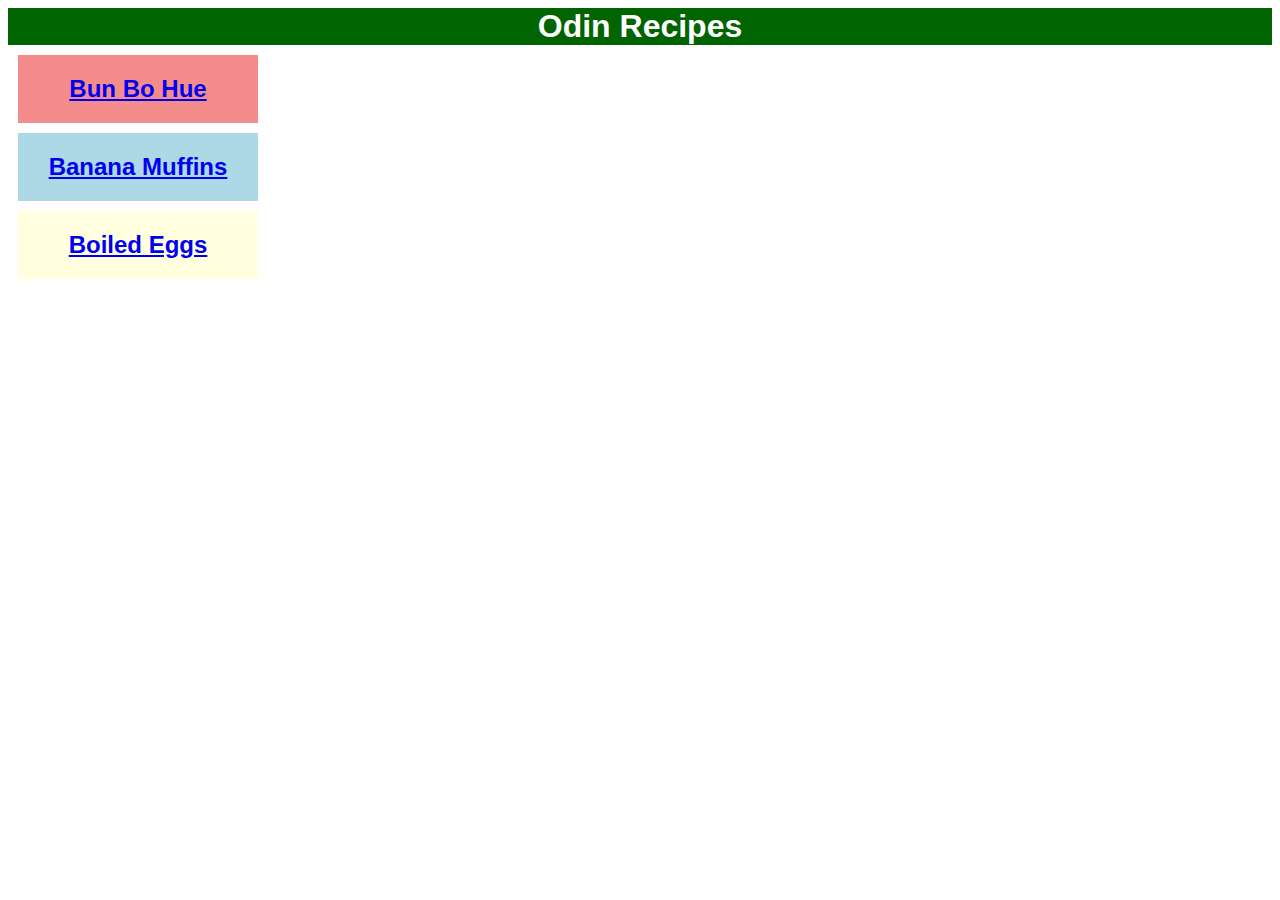
<file: index.html>
<!DOCTYPE html>
<html lang="en">
   <head>
      <meta charset="UTF-8">
      <title>Odin Recipes</title>
      <link rel="stylesheet" href="styles.css">
   </head>

   <body>
      <h1>Odin Recipes</h1>
               <div class="recipes" id="bbh"><a href="./recipes/bun-bo-hue.html" target="_blank" rel="noopener noreferrer">Bun Bo Hue</a></div>
            
               <div class="recipes" id="banana"><a href="./recipes/banana-muffins.html" target="_blank" rel="noopener noreferrer">Banana Muffins</a></div></li>
            
               <div class="recipes" id="eggs"><a href="./recipes/boiled-egg.html" target="_blank" rel="noopener noreferrer">Boiled Eggs</a></div></li>   

         
   </body>



</html>
</file>
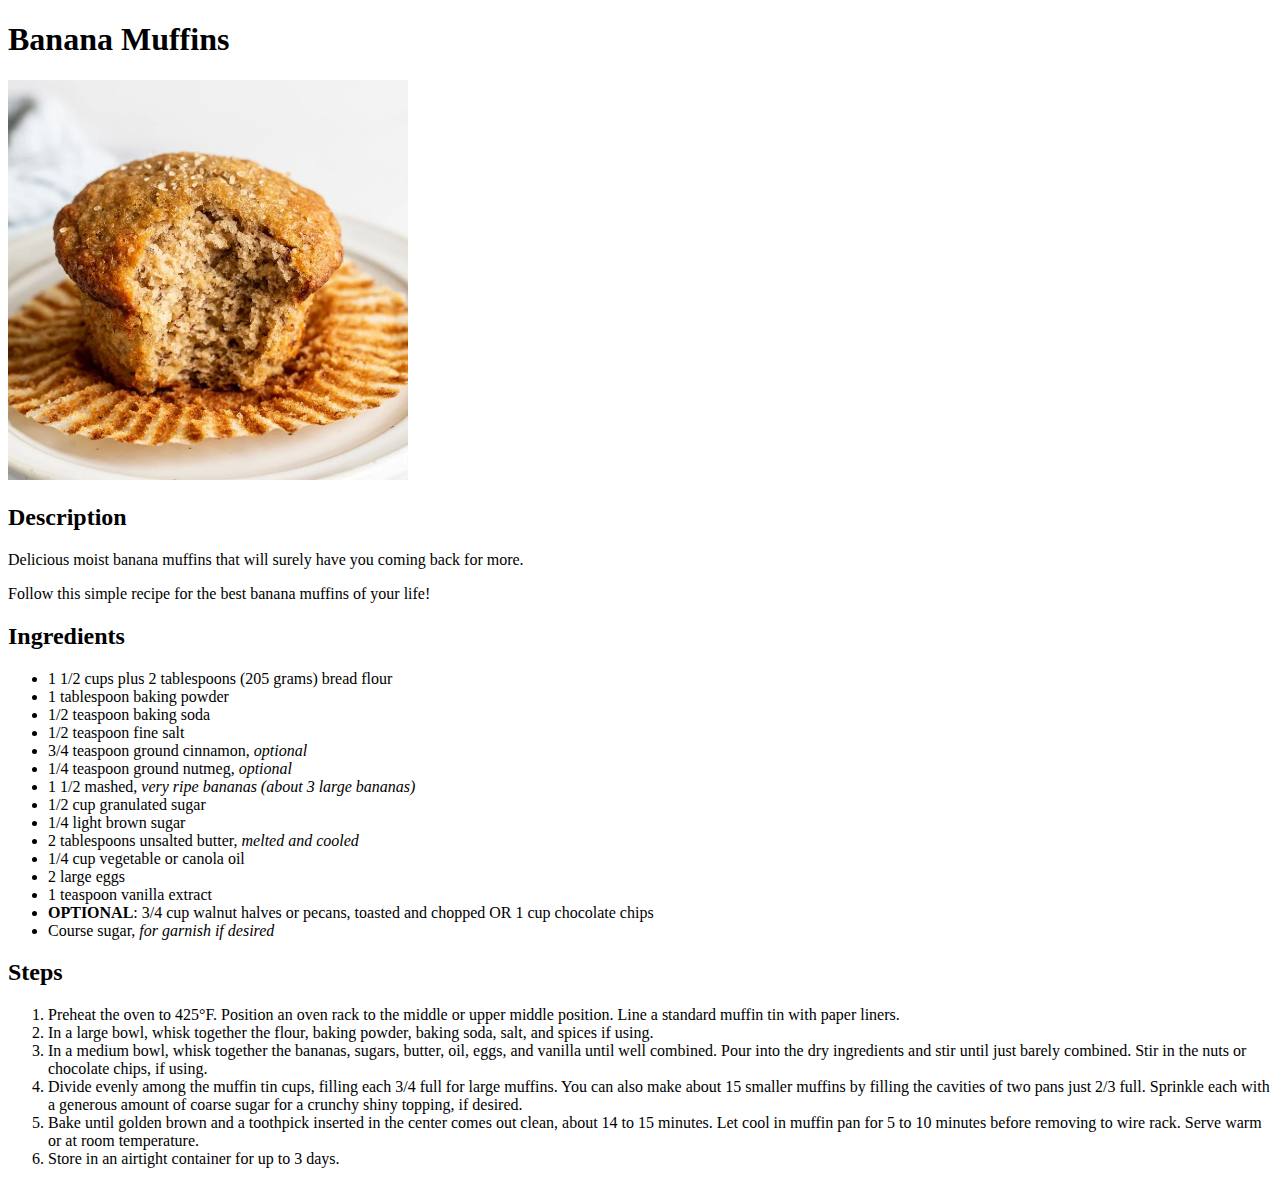
<file: recipes/banana-muffins.html>
<!DOCTYPE html>
<html lang="en">
   <head>
      <meta charset="UTF-8">
      <title>Banana Muffins</title>
   </head>

   <body>
      <h1>Banana Muffins</h1>

      <img src="../images/banana-muffins.jpg" alt="Banana Muffin" height="400" width="400">
      
      <h2>Description</h2>
         Delicious moist banana muffins that will surely have you coming back for more.
         <p>Follow this simple recipe for the best banana muffins of your life! </p>

      <h2>Ingredients</h2>
         <ul>
            <li>1 1/2 cups plus 2 tablespoons (205 grams) bread flour</li>
            <li>1 tablespoon baking powder</li>
            <li>1/2 teaspoon baking soda</li>
            <li>1/2 teaspoon fine salt</li>
            <li>3/4 teaspoon ground cinnamon, <em>optional</em></li>
            <li>1/4 teaspoon ground nutmeg, <em>optional</em></li>
            <li>1 1/2 mashed, <em>very ripe bananas (about 3 large bananas)</em></li>
            <li>1/2 cup granulated sugar</li>
            <li>1/4 light brown sugar</li>
            <li>2 tablespoons unsalted butter, <em>melted and cooled</em></li>
            <li>1/4 cup vegetable or canola oil</li>
            <li>2 large eggs</li>
            <li>1 teaspoon vanilla extract</li>
            <li><strong>OPTIONAL</strong>: 3/4 cup walnut halves or pecans, toasted and chopped OR 1 cup chocolate chips</li>
            <li>Course sugar, <em>for garnish if desired</em></li>
           
         </ul>

      <h2>Steps</h2>   
         <ol>
            <li>Preheat the oven to 425°F. Position an oven rack to the middle or upper middle position. Line a standard muffin tin with paper liners. </li>
            <li>In a large bowl, whisk together the flour, baking powder, baking soda, salt, and spices if using.</li>
            <li>In a medium bowl, whisk together the bananas, sugars, butter, oil, eggs, and vanilla until well combined. Pour into the dry ingredients and stir until just barely combined. Stir in the nuts or chocolate chips, if using.</li>
            <li>Divide evenly among the muffin tin cups, filling each 3/4 full for large muffins. You can also make about 15 smaller muffins by filling the cavities of two pans just 2/3 full. Sprinkle each with a generous amount of coarse sugar for a crunchy shiny topping, if desired.</li>
            <li>Bake until golden brown and a toothpick inserted in the center comes out clean, about 14 to 15 minutes. Let cool in muffin pan for 5 to 10 minutes before removing to wire rack. Serve warm or at room temperature.</li>
            <li>Store in an airtight container for up to 3 days.</li>
         </ol>


   </body>
</html>
</file>
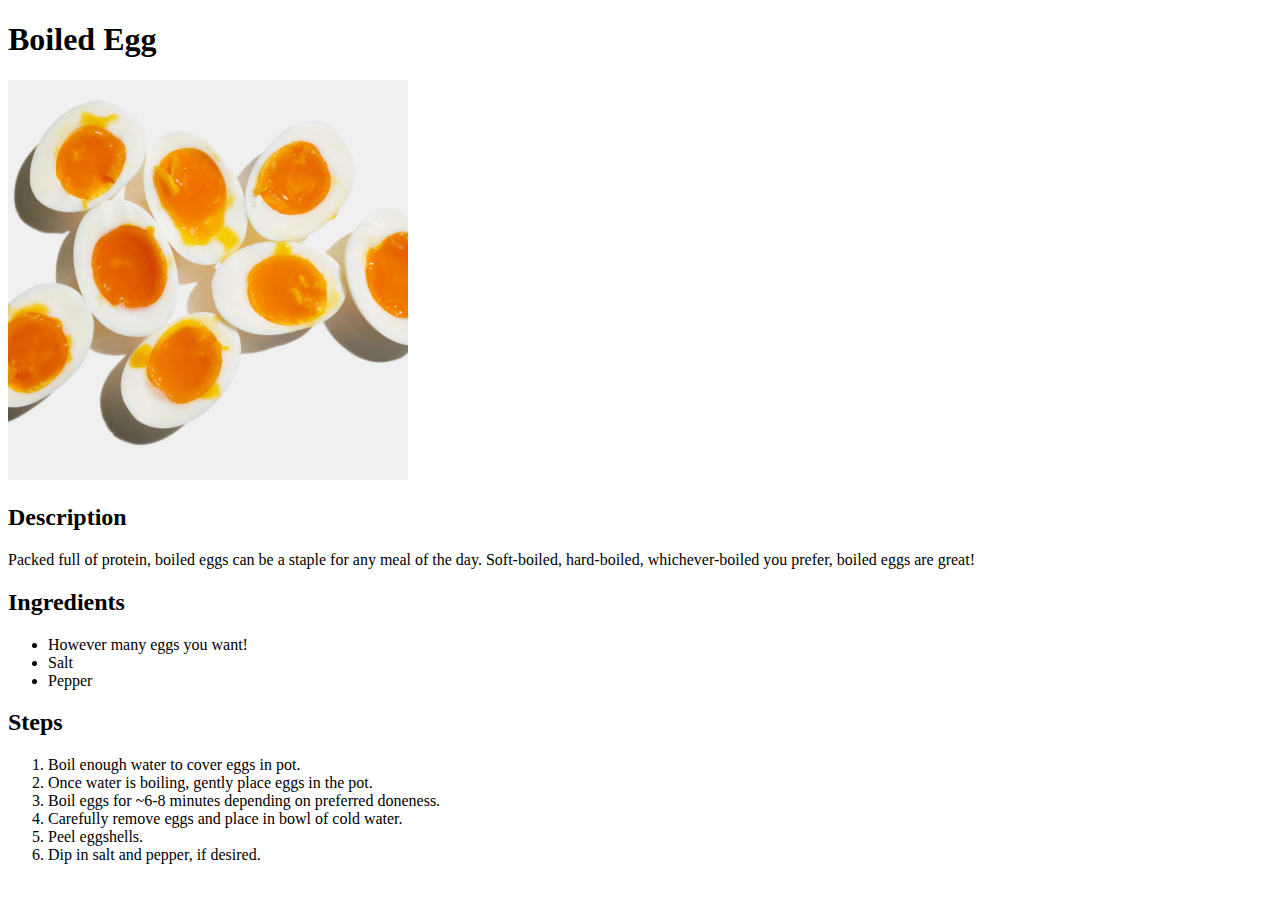
<file: recipes/boiled-egg.html>
<!DOCTYPE html>
<html lang="en">
<head>
   <meta charset="UTF-8">
   <title>Boiled Egg</title>
</head>

<body>
   <h1>Boiled Egg</h1>

   <img src="../images/boiled-eggs.jpg" alt="Boiled eggs" height="400" width="400">
   
   <h2>Description</h2>
   Packed full of protein, boiled eggs can be a staple for any meal of the day. Soft-boiled, hard-boiled, whichever-boiled you prefer, boiled eggs are great!

   <h2>Ingredients</h2>
      <ul>
         <li>However many eggs you want!</li>
         <li>Salt</li>
         <li>Pepper</li>
      </ul>

   <h2>Steps</h2>
      <ol>
         <li>Boil enough water to cover eggs in pot.</li>
         <li>Once water is boiling, gently place eggs in the pot.</li>
         <li>Boil eggs for ~6-8 minutes depending on preferred doneness.</li>
         <li>Carefully remove eggs and place in bowl of cold water.</li>
         <li>Peel eggshells.</li>
         <li>Dip in salt and pepper, if desired.</li>
      </ol>   
</body>
</html>
</file>
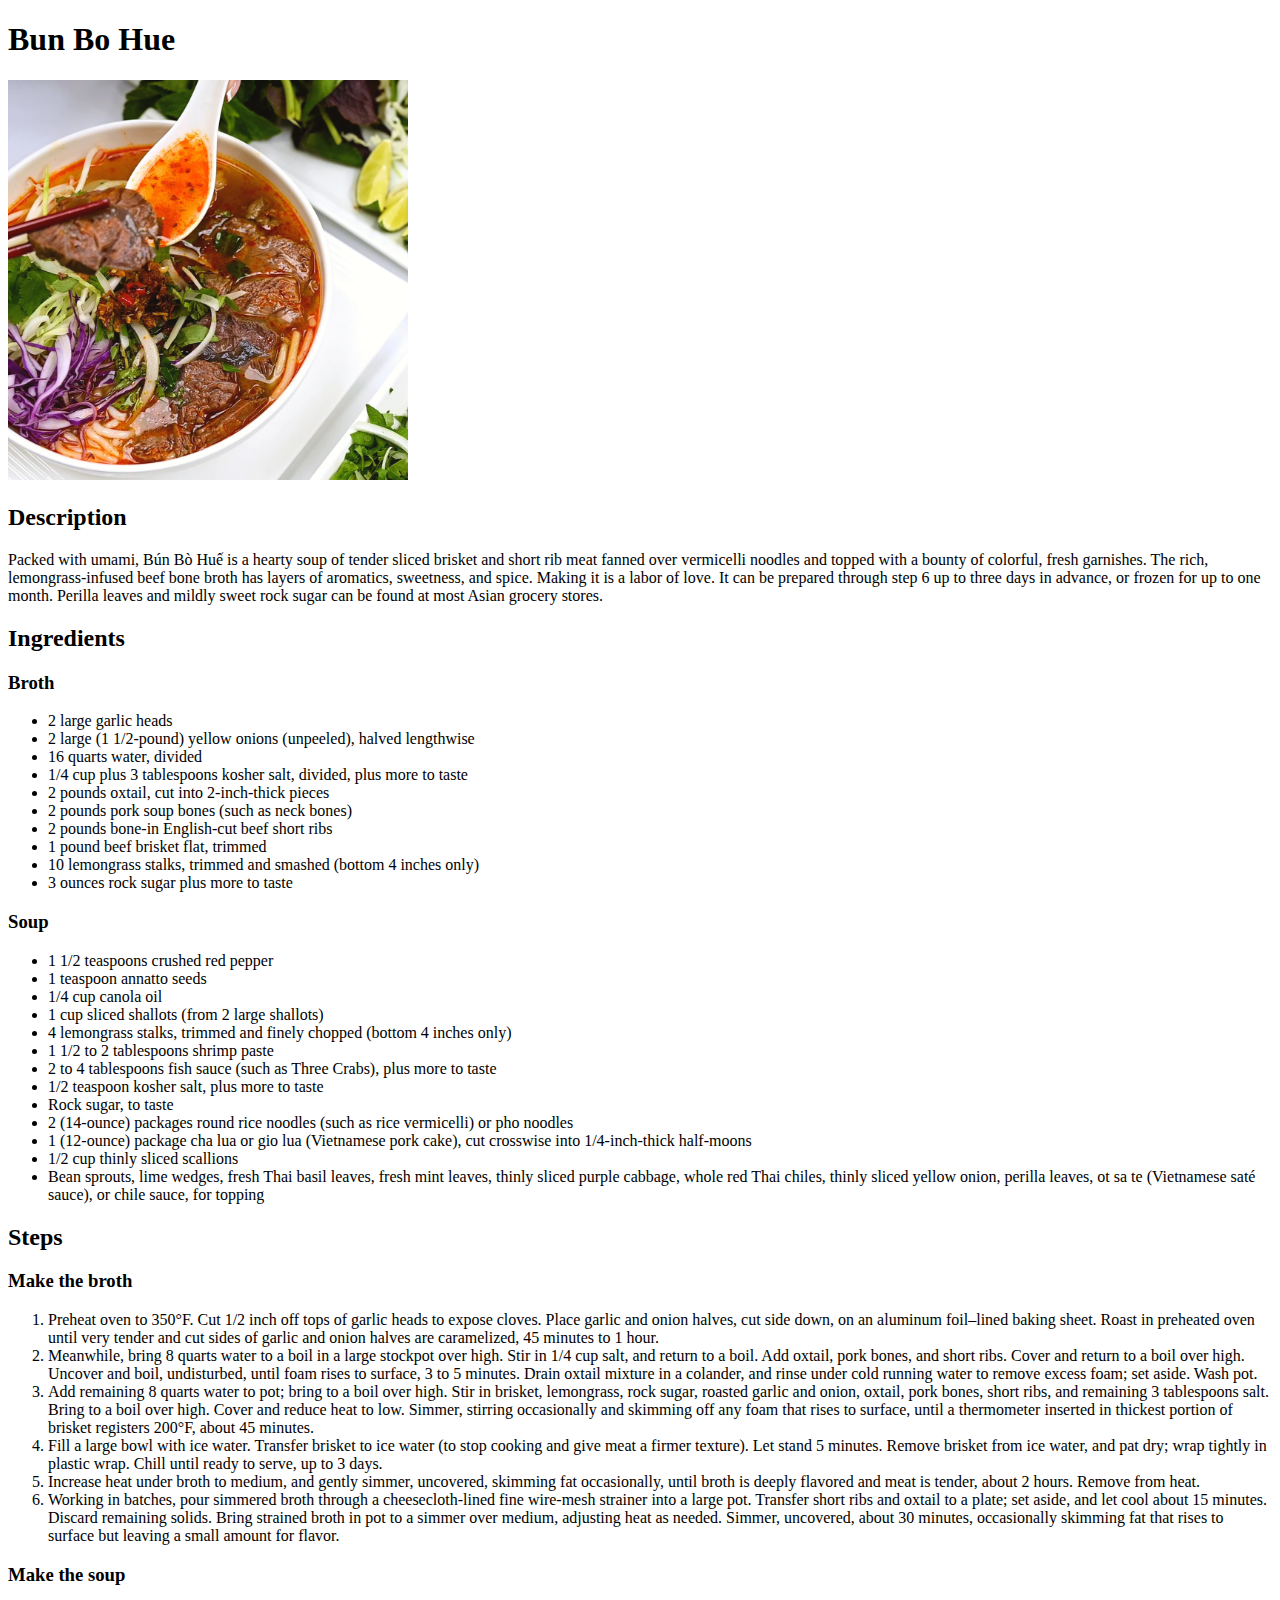
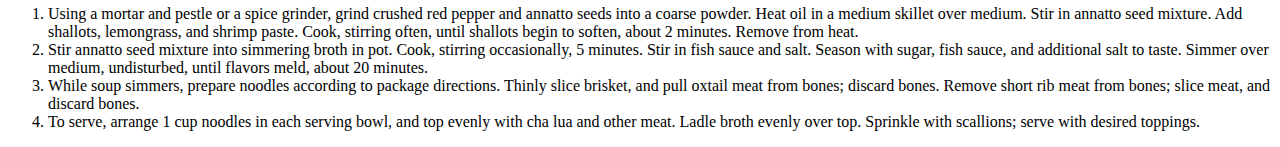
<file: recipes/bun-bo-hue.html>
<!DOCTYPE html>
<html lang="en">
   <head>
      <meta charset="UTF-8">
      <title>Bun Bo Hue</title>
   </head>


   <body>
      <h1>Bun Bo Hue</h1>

      <img src="../images/BunBoHueBowl.jpg" alt="Bowl of Bun Bo Hue" height="400" width="400">

      <h2>Description</h2>

      Packed with umami, Bún Bò Huế is a hearty soup of tender sliced brisket and short rib meat fanned over vermicelli noodles and topped with a bounty of colorful, fresh garnishes. The rich, lemongrass-infused beef bone broth has layers of aromatics, sweetness, and spice. Making it  is a labor of love. It can be prepared through step 6 up to three days in advance, or frozen for up to one month. Perilla leaves and mildly sweet rock sugar can be found at most Asian grocery stores.

      <h2>Ingredients</h2>
      <h3>Broth</h3>
         <ul>
            <li>2 large garlic heads</li>
            <li>2 large (1 1/2-pound) yellow onions (unpeeled), halved lengthwise</li>
            <li>16 quarts water, divided</li>
            <li>1/4 cup plus 3 tablespoons kosher salt, divided, plus more to taste</li>
            <li>2 pounds oxtail, cut into 2-inch-thick pieces</li>
            <li>2 pounds pork soup bones (such as neck bones)</li>
            <li>2 pounds bone-in English-cut beef short ribs</li>
            <li>1 pound beef brisket flat, trimmed</li>
            <li>10 lemongrass stalks, trimmed and smashed (bottom 4 inches only)</li>
            <li>3 ounces rock sugar plus more to taste</li>
         </ul>

      <h3>Soup</h3>
         <ul>
            <li>1 1/2 teaspoons crushed red pepper</li>
            <li>1 teaspoon annatto seeds</li>
            <li>1/4 cup canola oil</li>
            <li>1 cup sliced shallots (from 2 large shallots)</li>
            <li>4 lemongrass stalks, trimmed and finely chopped (bottom 4 inches only)</li>
            <li>1 1/2 to 2 tablespoons shrimp paste</li>
            <li>2 to 4 tablespoons fish sauce (such as Three Crabs), plus more to taste</li>
            <li>1/2 teaspoon kosher salt, plus more to taste</li>
            <li>Rock sugar, to taste</li>
            <li>2 (14-ounce) packages round rice noodles (such as rice vermicelli) or pho noodles</li>
            <li>1 (12-ounce) package cha lua or gio lua (Vietnamese pork cake), cut crosswise into 1/4-inch-thick half-moons</li>
            <li>1/2 cup thinly sliced scallions</li>
            <li>Bean sprouts, lime wedges, fresh Thai basil leaves, fresh mint leaves, thinly sliced purple cabbage, whole red Thai chiles, thinly sliced yellow onion, perilla leaves, ot sa te (Vietnamese saté sauce), or chile sauce, for topping</li>

         </ul>

      <h2>Steps</h2>
      <h3>Make the broth</h3>
         <ol>
            <li>Preheat oven to 350°F. Cut 1/2 inch off tops of garlic heads to expose cloves. Place garlic and onion halves, cut side down, on an aluminum foil–lined baking sheet. Roast in preheated oven until very tender and cut sides of garlic and onion halves are caramelized, 45 minutes to 1 hour.</li>
            <li>Meanwhile, bring 8 quarts water to a boil in a large stockpot over high. Stir in 1/4 cup salt, and return to a boil. Add oxtail, pork bones, and short ribs. Cover and return to a boil over high. Uncover and boil, undisturbed, until foam rises to surface, 3 to 5 minutes. Drain oxtail mixture in a colander, and rinse under cold running water to remove excess foam; set aside. Wash pot.</li>
            <li>Add remaining 8 quarts water to pot; bring to a boil over high. Stir in brisket, lemongrass, rock sugar, roasted garlic and onion, oxtail, pork bones, short ribs, and remaining 3 tablespoons salt. Bring to a boil over high. Cover and reduce heat to low. Simmer, stirring occasionally and skimming off any foam that rises to surface, until a thermometer inserted in thickest portion of brisket registers 200°F, about 45 minutes.</li>
            <li>Fill a large bowl with ice water. Transfer brisket to ice water (to stop cooking and give meat a firmer texture). Let stand 5 minutes. Remove brisket from ice water, and pat dry; wrap tightly in plastic wrap. Chill until ready to serve, up to 3 days.</li>
            <li>Increase heat under broth to medium, and gently simmer, uncovered, skimming fat occasionally, until broth is deeply flavored and meat is tender, about 2 hours. Remove from heat.</li>
            <li>Working in batches, pour simmered broth through a cheesecloth-lined fine wire-mesh strainer into a large pot. Transfer short ribs and oxtail to a plate; set aside, and let cool about 15 minutes. Discard remaining solids. Bring strained broth in pot to a simmer over medium, adjusting heat as needed. Simmer, uncovered, about 30 minutes, occasionally skimming fat that rises to surface but leaving a small amount for flavor.</li>
         </ol>
      <h3>Make the soup</h3>
         <ol>
            <li>Using a mortar and pestle or a spice grinder, grind crushed red pepper and annatto seeds into a coarse powder. Heat oil in a medium skillet over medium. Stir in annatto seed mixture. Add shallots, lemongrass, and shrimp paste. Cook, stirring often, until shallots begin to soften, about 2 minutes. Remove from heat.</li>
            <li>Stir annatto seed mixture into simmering broth in pot. Cook, stirring occasionally, 5 minutes. Stir in fish sauce and salt. Season with sugar, fish sauce, and additional salt to taste. Simmer over medium, undisturbed, until flavors meld, about 20 minutes.</li>
            <li>While soup simmers, prepare noodles according to package directions. Thinly slice brisket, and pull oxtail meat from bones; discard bones. Remove short rib meat from bones; slice meat, and discard bones.</li>
            <li>To serve, arrange 1 cup noodles in each serving bowl, and top evenly with cha lua and other meat. Ladle broth evenly over top. Sprinkle with scallions; serve with desired toppings.</li>
         </ol>

   </body>
</html>
</file>
<file: styles.css>
/* Styling recipes */


h1 {
   color: white;
   text-align: center;
   background-color: darkgreen;
   font-family: Arial, Verdana, sans-serif;
   margin: 0 auto;

}

div {
   padding: 20px;
   text-align: center;
   margin: 10px;
   color #EEEEEE;
   width: 200px;
}

.recipes {
   color: blue;
   font-size: 24px;
   font-weight: bold;
   font-family: Arial, Verdana, sans-serif;
}

#bbh {
   background-color: rgb(245, 140, 140)
}

#banana {
   background-color: lightblue;
}

#eggs {
   background-color: lightyellow;
}
</file>
